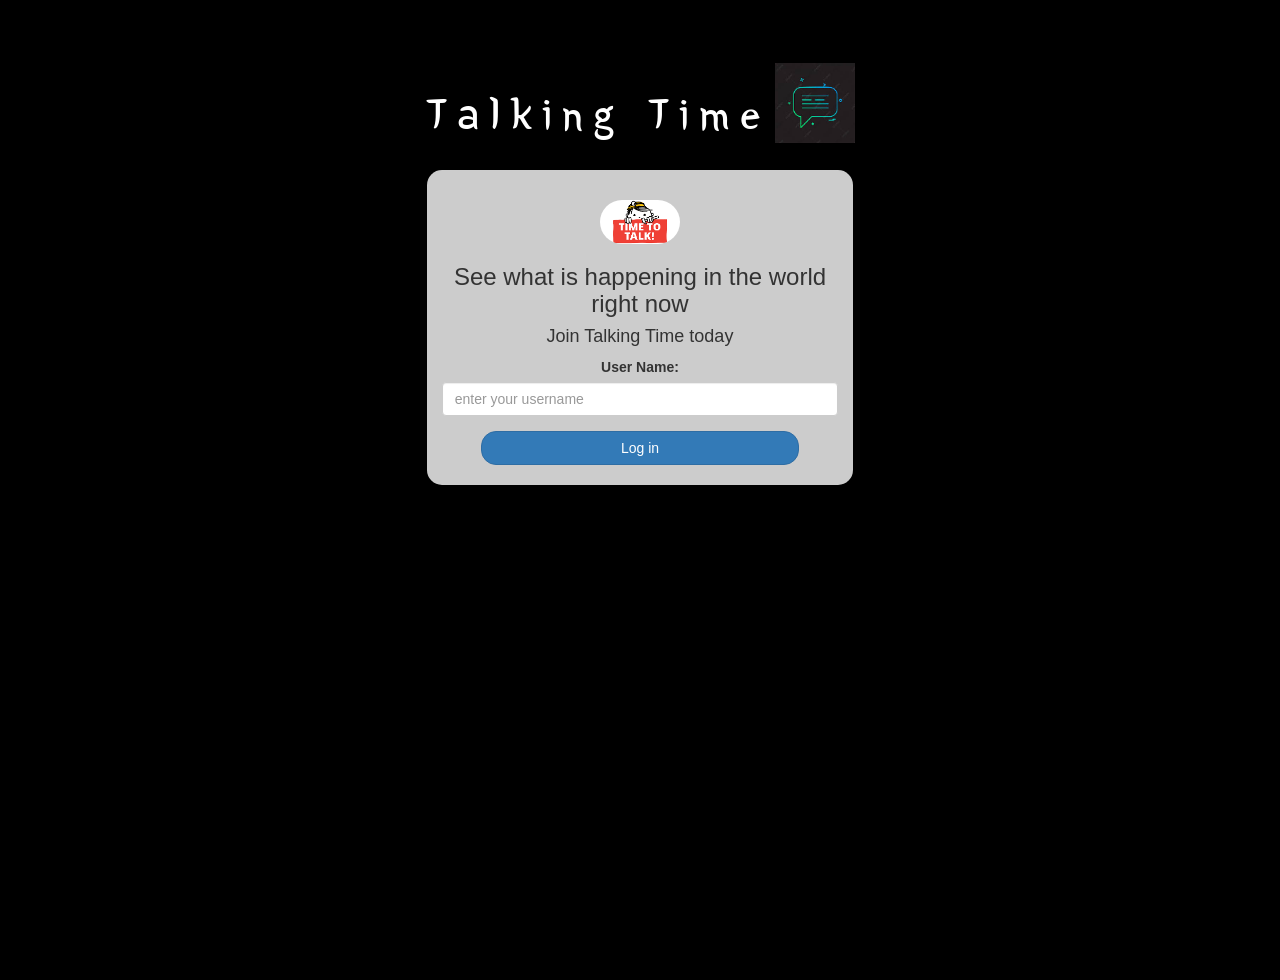
<file: index.html>
<!DOCTYPE html>
<html>
<head>
	<title>Talking Time</title>
<link href="https://fonts.googleapis.com/css?family=Yeon+Sung&display=swap" rel="stylesheet"><meta name="viewport" content="width=device-width, initial-scale=1">

<link rel="stylesheet" href="https://maxcdn.bootstrapcdn.com/bootstrap/3.4.0/css/bootstrap.min.css">
<script src="https://ajax.googleapis.com/ajax/libs/jquery/3.4.1/jquery.min.js"></script>
<script src="https://maxcdn.bootstrapcdn.com/bootstrap/3.4.0/js/bootstrap.min.js"></script>

<link rel="stylesheet" type="text/css" href="style.css">
<script src="talking_time.js"></script>
</head>
<body>
<center>
	<h1 class="header">	
		Talking Time<sup>
	<img src="ms.png">
	</sup>
</h1>
	<div class="col-lg-4 col-md-6 col-sm-6 col-xs-11 login_div">
	<img src="download.png" class="logo">
		<h3 >See what is happening in the world right now</h3>
		<h4 >Join Talking Time today</h4>
		<div class="form-group">
		  <label >User Name:</label>
		  <input type="text" id="user_name" class="form-control" placeholder="enter your username">
		</div>
		<button id="login_button" class="btn btn-primary" onclick="new_user()">Log in</button>
		<br><br>
	</div>
</center>
</body>
</html>
</file>
<file: style.css>
html, body
{
  height: 100%;
  margin: 0;
}

body
{
background-image: linear-gradient(to right top, #000000, #000000, #000000, #000000, #000000);
}

.header
{
	color: white;font-family: 'Yeon Sung';font-size: 45px;letter-spacing: 10px;margin-top: 80px;
}
.header img
{
	width: 80px;margin-left: -15px;
}

.login_div
{
	background: rgba(255,255,255,0.8);float: none;border-radius: 15px;
}

.logo
{
	width: 80px;margin-top: 30px;border-radius: 40px;
}

#login_button
{
	width: 80%;border-radius: 15px;
}

.room_name
{
	cursor: pointer;
	font-size: 20px;
}


#logout
{
	font-size: 20px; float: right;
}


#output
{
	padding: 10px; width:80%;background: rgba(255,255,255,0.8);border-radius: 15px;
}

.input_div_room_page
{
	width: 80%;
}

.input_div label
{
	color: white;font-size: 20px;
}


.input_div_message_page
{
	position: fixed;bottom: 0px;width: 100%;background: rgba(255,255,255,0.8);
}
.input_div_message_page label
{
	color: black;
}
.input_div_message_page #msg
{
	width: 80%;
}
.input_div_message_page button
{
	margin-top: 15px;
	width: 50%; 
}
.color_white
{
	color: white
}

.user_tick
{
	width:20px;
}
.message_h4
{
	padding-left:5px;color:grey;
}
</file>
